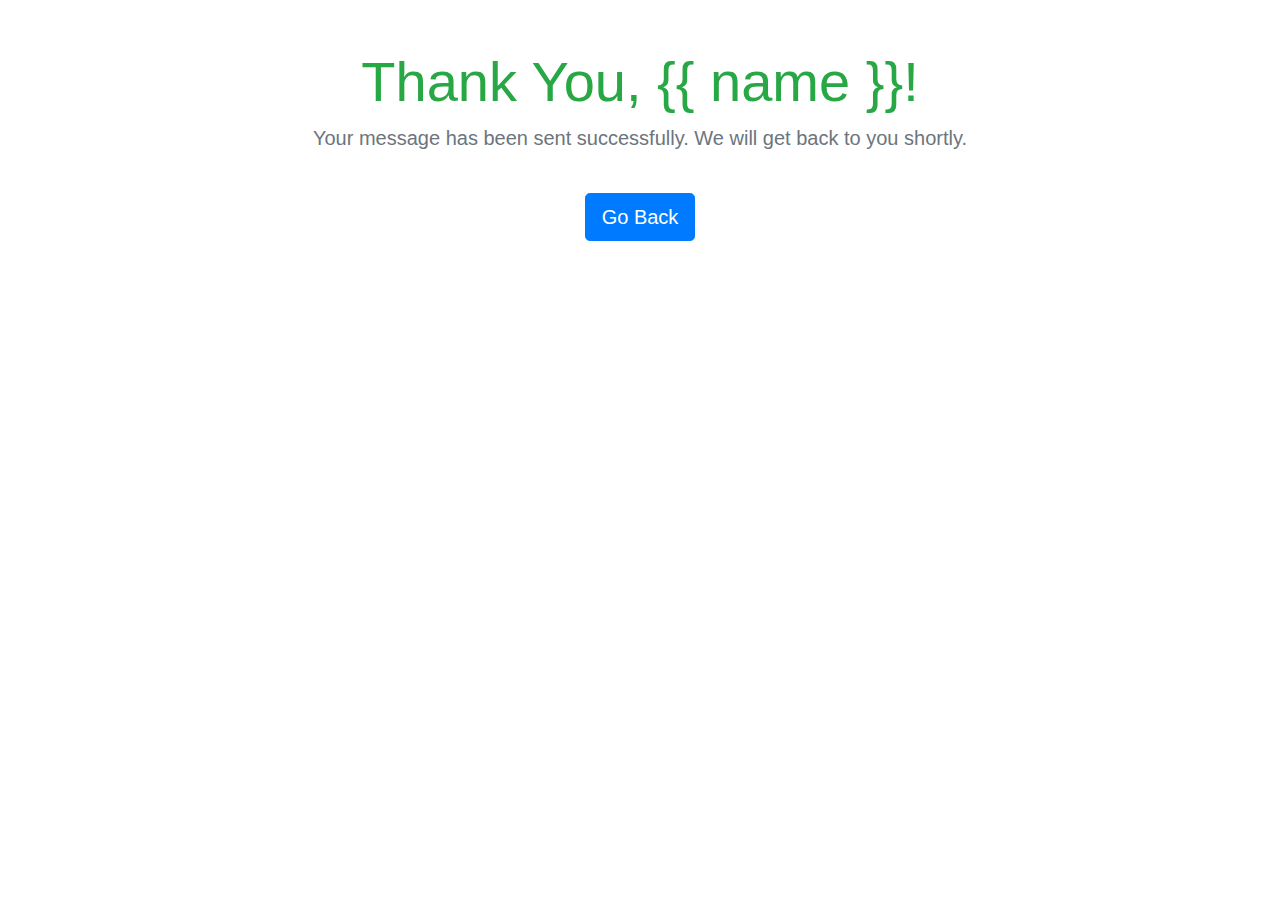
<file: Officemanage/officeapp/templates/thank_you.html>
<!DOCTYPE html>
<html lang="en">
<head>
    <meta charset="UTF-8">
    <meta name="viewport" content="width=device-width, initial-scale=1.0">
    <title>Thank You</title>
    <!-- Link to Bootstrap CSS -->
    <link href="https://stackpath.bootstrapcdn.com/bootstrap/4.5.2/css/bootstrap.min.css" rel="stylesheet">
</head>
<body>
    <div class="container text-center mt-5">
        <h1 class="display-4 text-success">Thank You, {{ name }}!</h1>
        <p class="lead text-muted">Your message has been sent successfully. We will get back to you shortly.</p>
        
        <a href="/" class="btn btn-primary btn-lg mt-4">Go Back</a>
    </div>

    <!-- Link to Bootstrap JS and dependencies -->
    <script src="https://code.jquery.com/jquery-3.5.1.slim.min.js"></script>
    <script src="https://cdn.jsdelivr.net/npm/@popperjs/core@2.5.1/dist/umd/popper.min.js"></script>
    <script src="https://stackpath.bootstrapcdn.com/bootstrap/4.5.2/js/bootstrap.min.js"></script>
</body>
</html>
</file>
